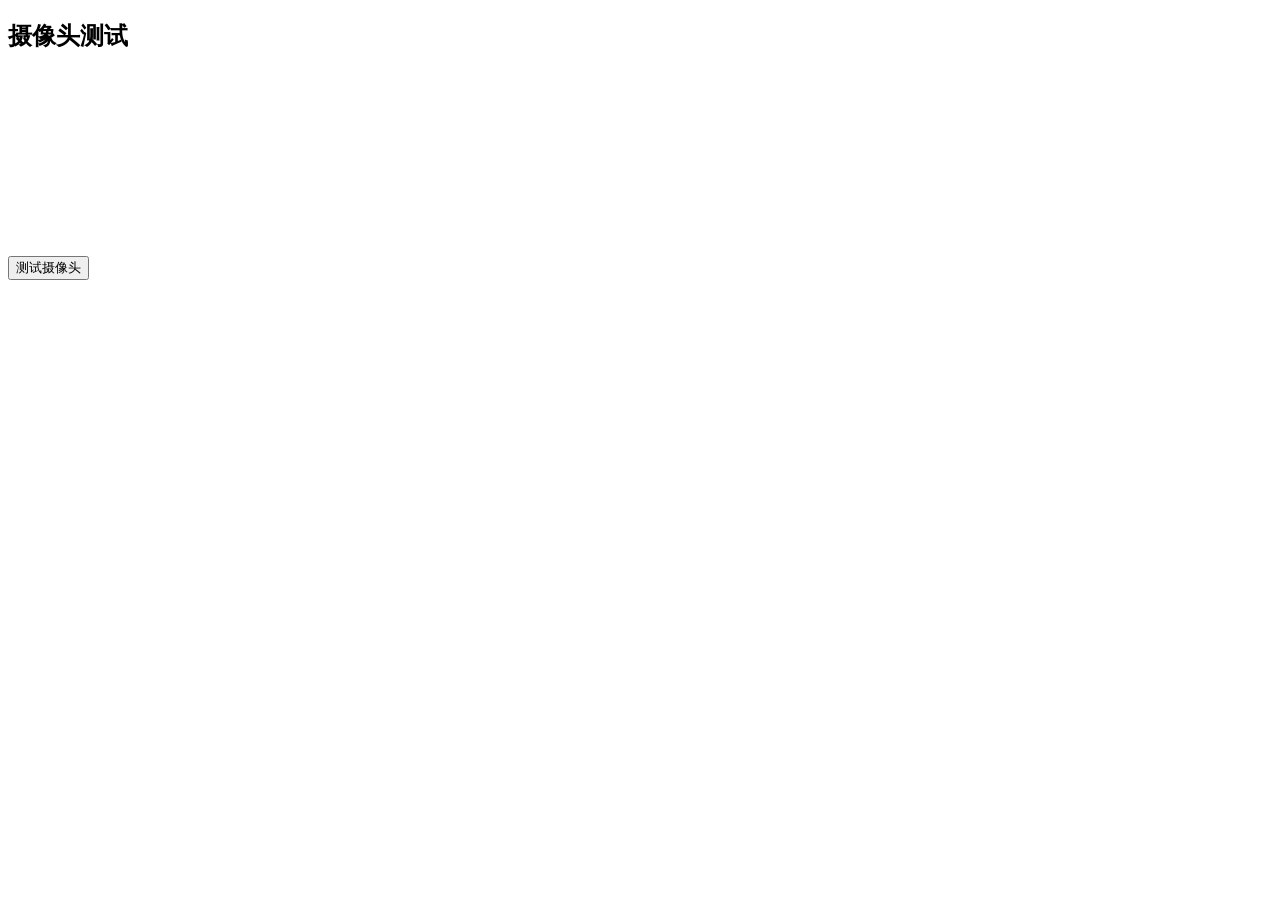
<file: camtest.html>
<!DOCTYPE html>
<html>
<body>
<h2>摄像头测试</h2>
<button onclick="test()">测试摄像头</button>
<video id="v" autoplay playsinline style="width:100%;max-width:400px;"></video>
<p id="msg"></p>
<script>
function test(){
  navigator.mediaDevices.getUserMedia({video:true})
    .then(s=>{
      document.getElementById('v').srcObject=s;
      document.getElementById('msg').textContent='成功！';
    })
    .catch(e=>{
      document.getElementById('msg').textContent='失败: '+e.name+' '+e.message;
    });
}
</script>
</body>
</html>
</file>
